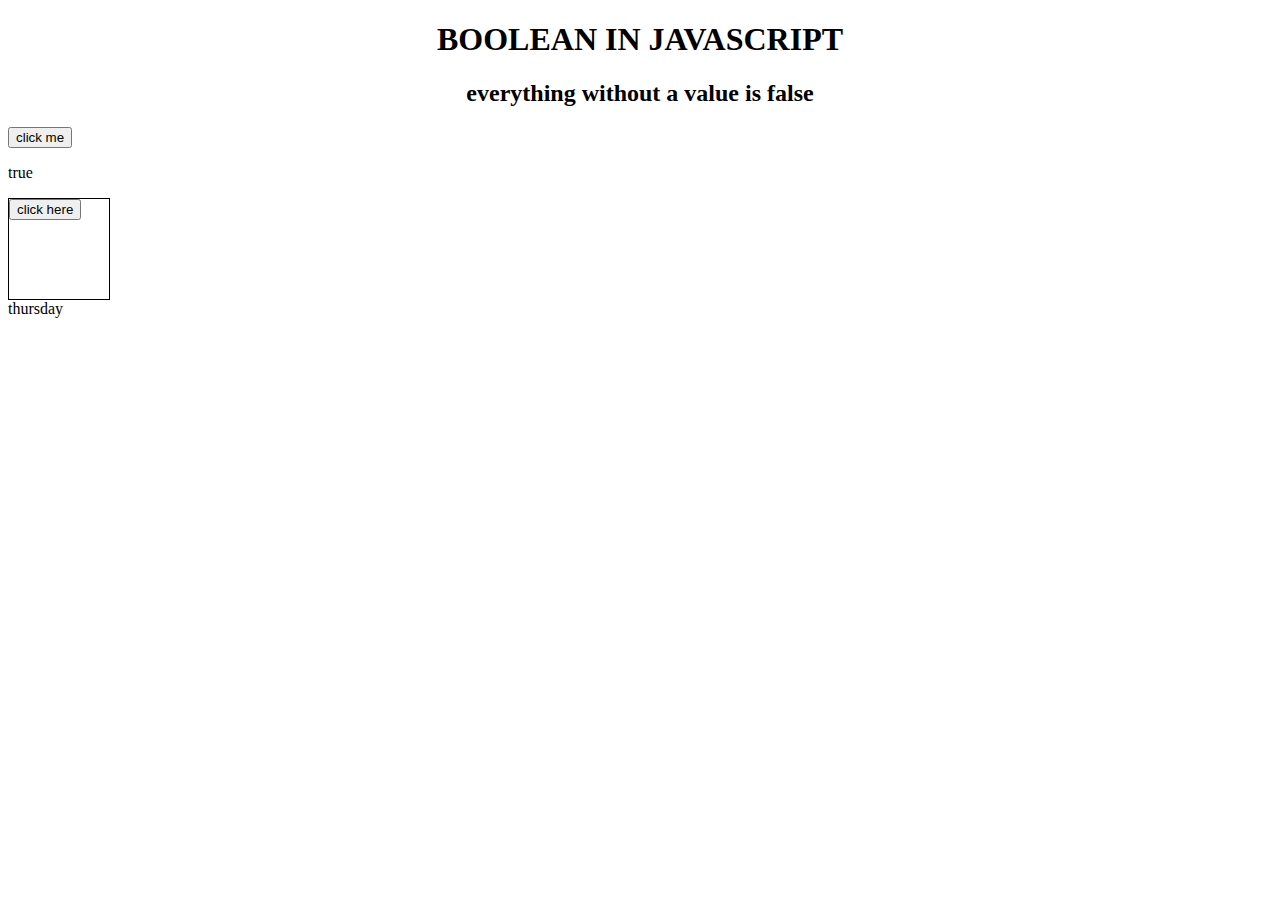
<file: boolean.html>
<!DOCTYPE html>
<html lang="en">
<head>
    <meta charset="UTF-8">
    <meta http-equiv="X-UA-Compatible" content="IE=edge">
    <meta name="viewport" content="width=device-width, initial-scale=1.0">
    <title>javascript boolean</title>
</head>
<body>
    <h1 style="text-transform: uppercase; text-align: center;">boolean in javascript</h1>
    <h2 style="text-align: center;">everything without a value is false</h2>

    <button id="btn">click me</button>
    <p id="demo"></p>

    <div class="box" style="width: 100px; height: 100px; border: 1px solid black">
        <button id="btn2">click here</button>

    </div>
    <script src="/js/boolean.js"></script>
</body>
</html>
</file>
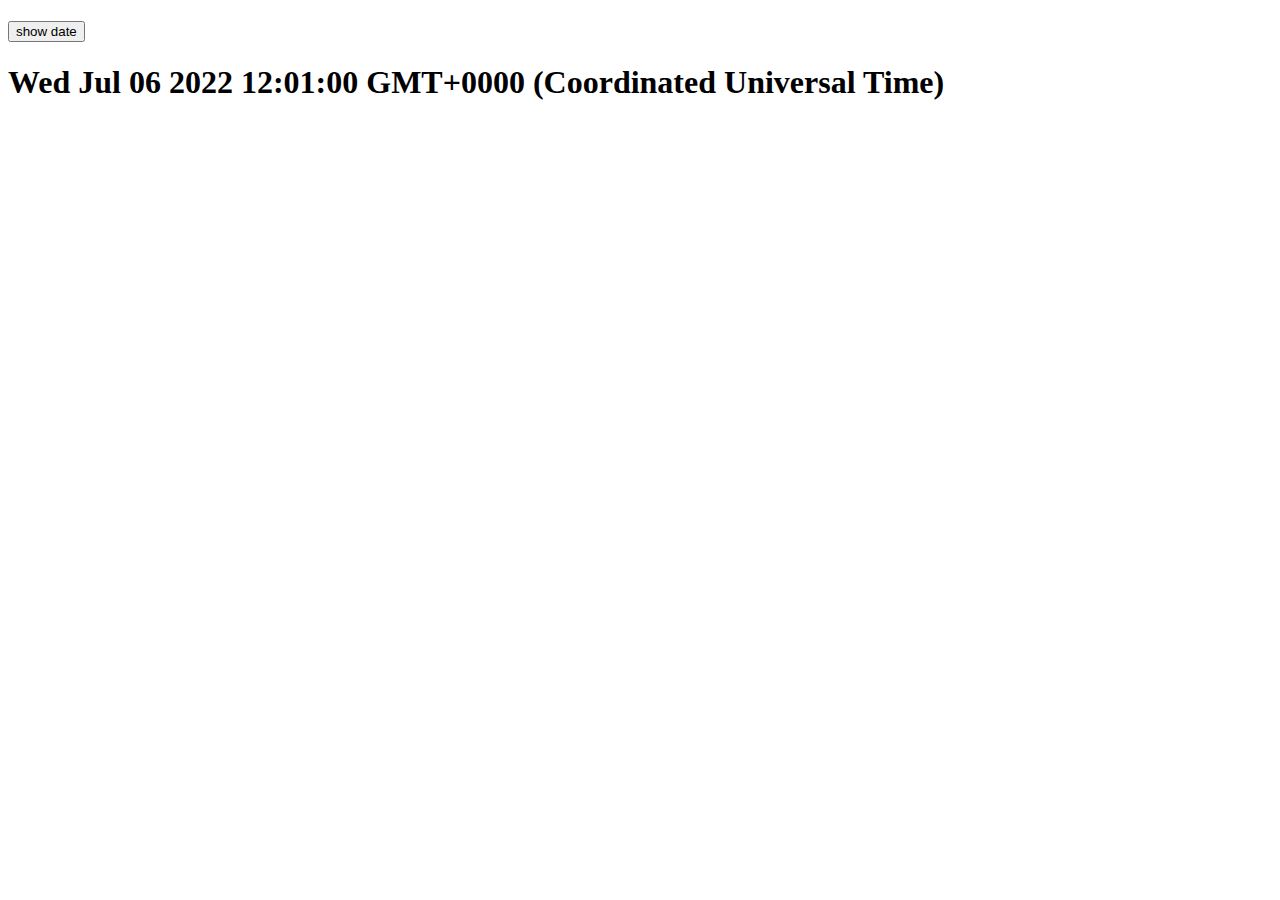
<file: date.html>
<!DOCTYPE html>
<html lang="en">
<head>
    <meta charset="UTF-8">
    <meta http-equiv="X-UA-Compatible" content="IE=edge">
    <meta name="viewport" content="width=device-width, initial-scale=1.0">
    <title>Date Methods js</title>
</head>
<body>
    
    <h1 id="demo"></h1>
    <button onclick="showDate()">show date</button>

    <h1 id="demo2"></h1>
    <h1 id="demo3"></h1>
    <h1 id="demo4"></h1>
    <script src="/js/date.js"></script>
</body>
</html>
</file>
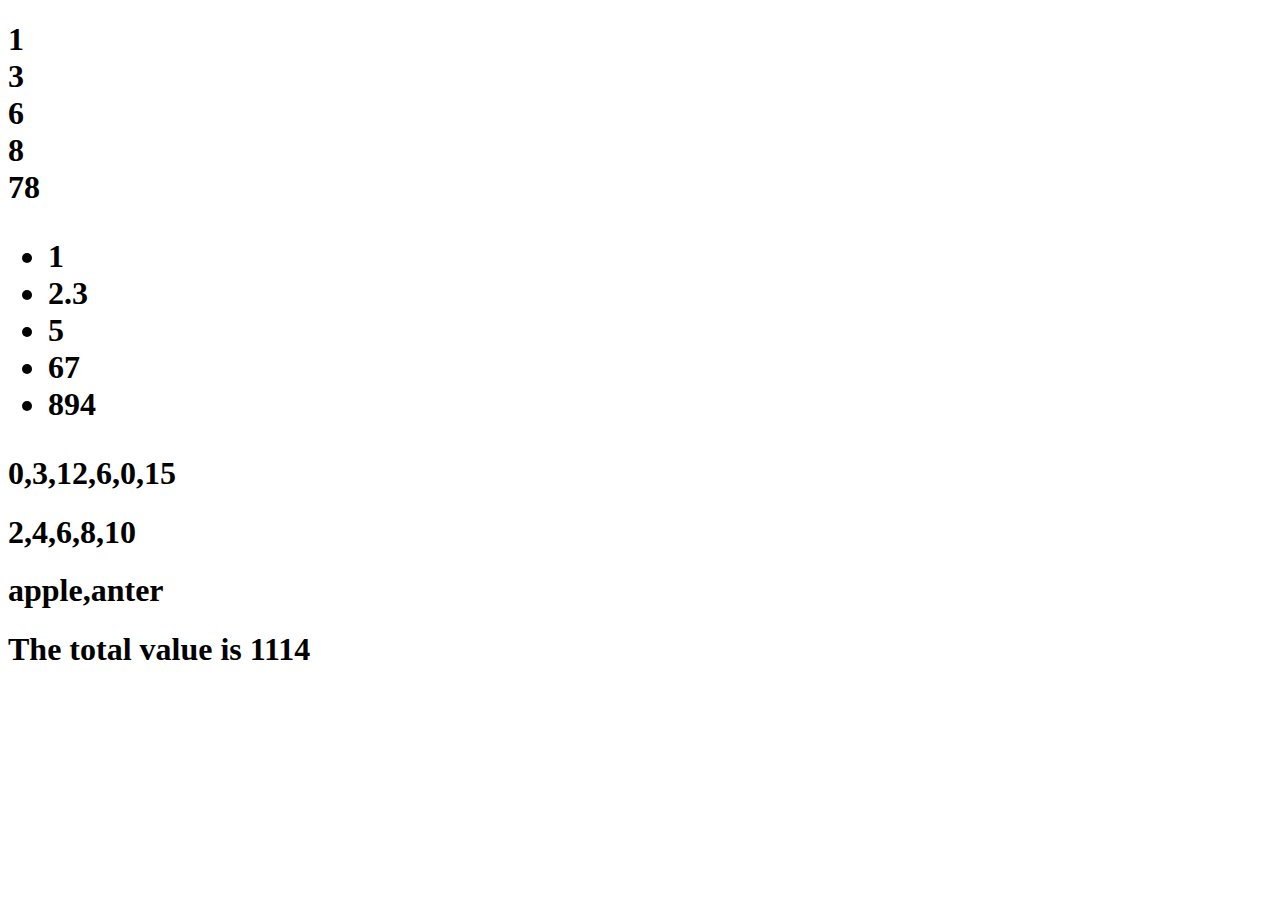
<file: iteration-method.html>
<!DOCTYPE html>
<html lang="en">
<head>
    <meta charset="UTF-8">
    <meta http-equiv="X-UA-Compatible" content="IE=edge">
    <meta name="viewport" content="width=device-width, initial-scale=1.0">
    <title>iteration methods</title>
</head>
<body>
    <h1 id="demo"></h1>
    <h1 id="demo2"></h1>


    <h1 id="mapIt"></h1>
    <h1 id="filterIt"></h1>
    <h1 id="fruits"></h1>

    <h1 id="summation"></h1>
    <script src="/js/iteration-method.js"></script>
</body>
</html>
</file>
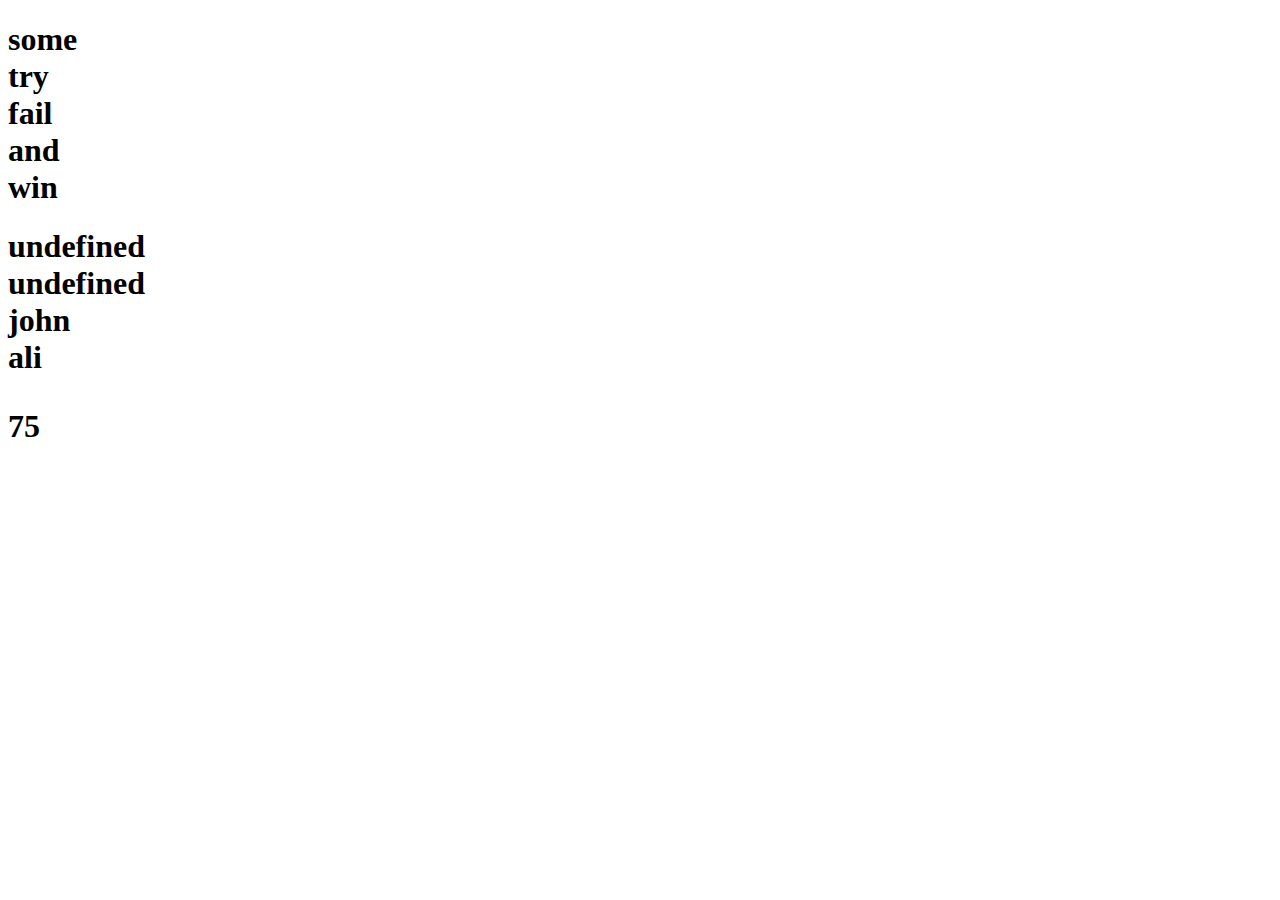
<file: lack.html>
<!DOCTYPE html>
<html lang="en">
<head>
    <meta charset="UTF-8">
    <meta http-equiv="X-UA-Compatible" content="IE=edge">
    <meta name="viewport" content="width=device-width, initial-scale=1.0">
    <title>Document</title>
</head>
<body>
    
    <h1 id="keepTrying"></h1>
    <h1 id="name"></h1>
    <h1 id="try"></h1>
    <h1 id="demo"></h1>

    <script src="/js/keepPushing.js"></script>
</body>
</html>
</file>
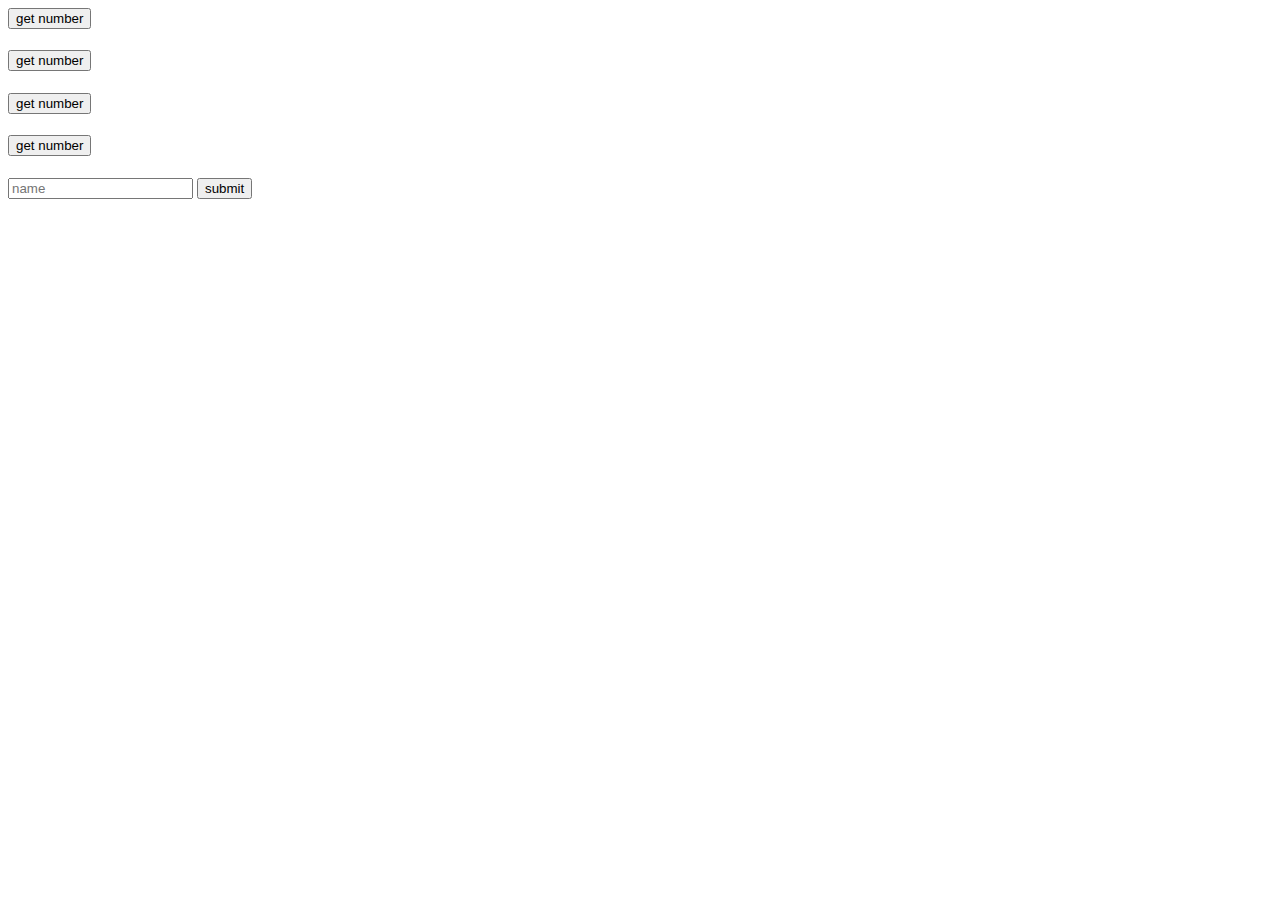
<file: Math.html>
<!DOCTYPE html>
<html lang="en">
<head>
    <meta charset="UTF-8">
    <meta http-equiv="X-UA-Compatible" content="IE=edge">
    <meta name="viewport" content="width=device-width, initial-scale=1.0">
    <title>Maths methods in js</title>
</head>
<body>
    

    <button onclick="getRandom()">get number</button>
    <h1 id="demo"></h1>

    <button onclick="getRandomValue()">get number</button>
    <h1 id="demo2"></h1>

    <button onclick="getRandomValues()">get number</button>
    <h1 id="demo3"></h1>

    <button onclick="document.getElementById('demo4').innerHTML = getRandomInt(1,10) ">get number</button>
    <h1 id="demo4"></h1>


    <input id="name" placeholder="name" type="text">
    <button onclick="fillIt()">submit</button>
    <script src="/js/Math.js"></script>
</body>
</html>
</file>
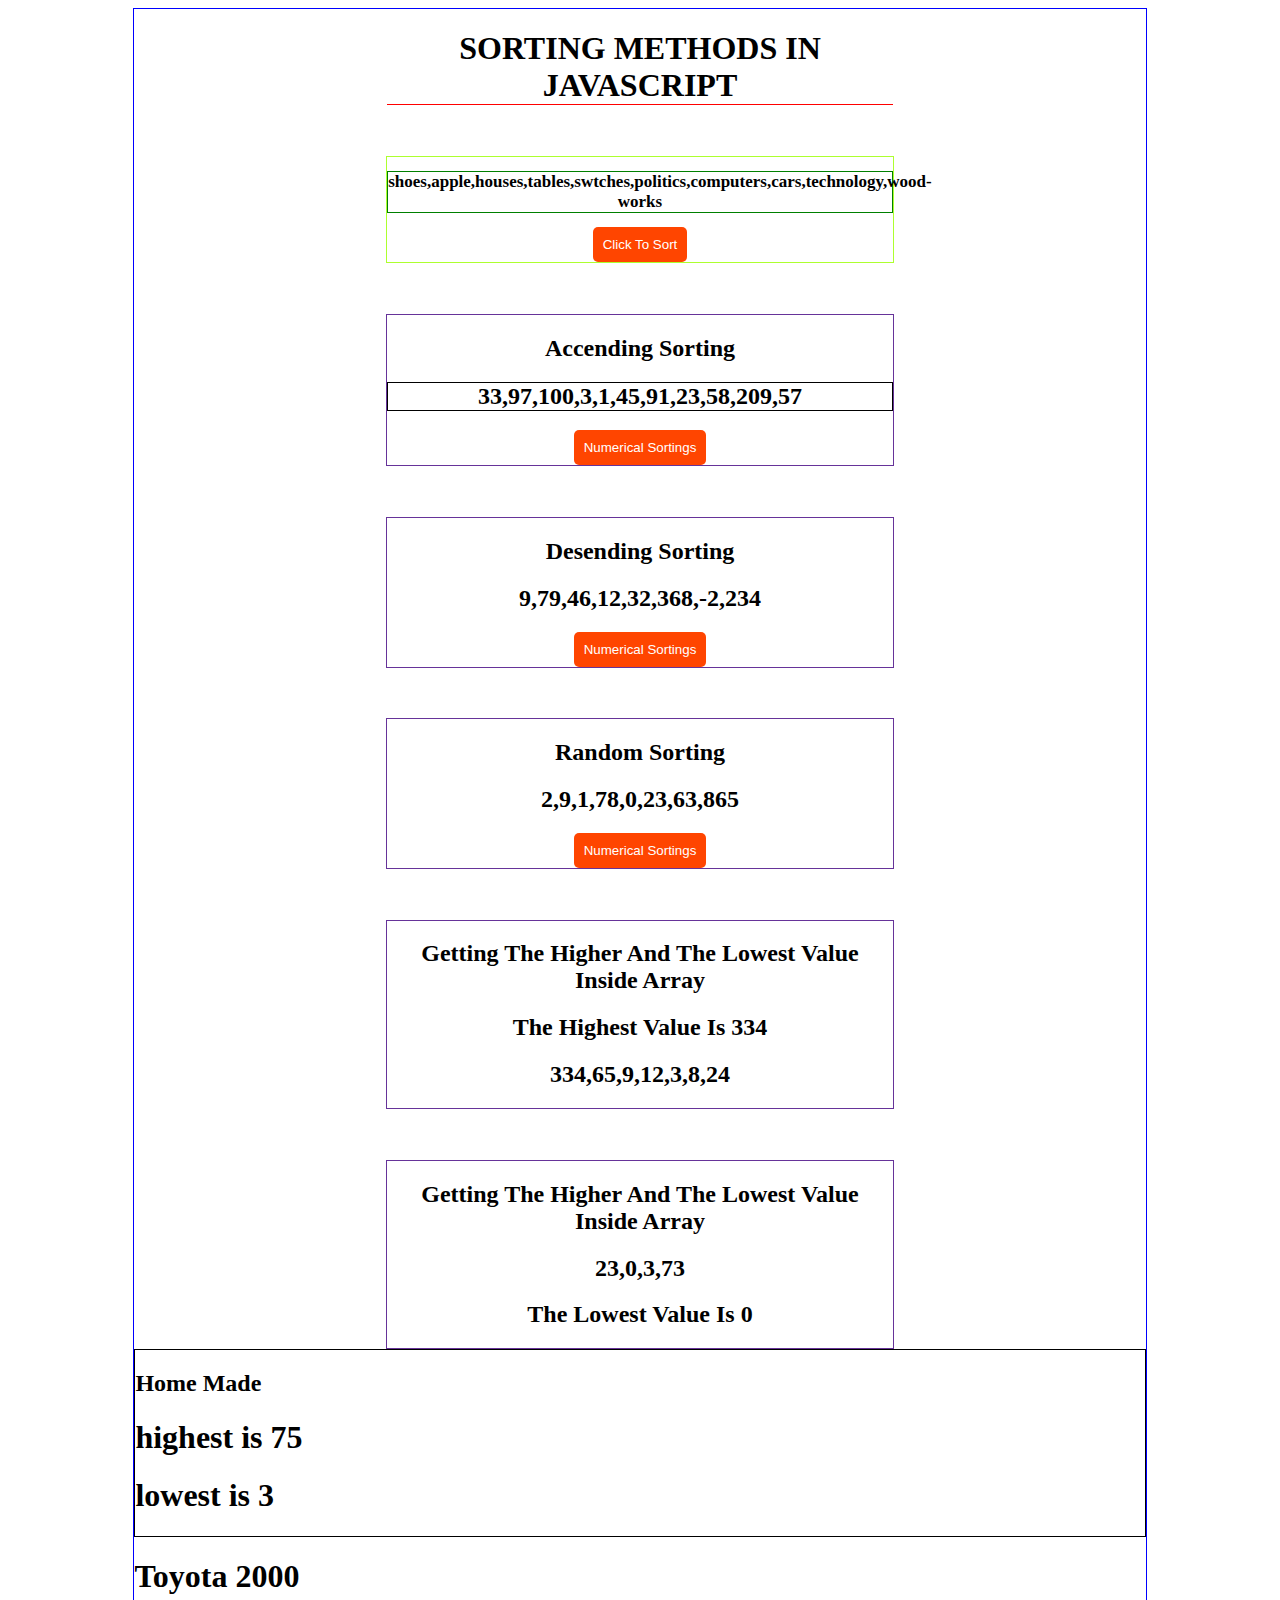
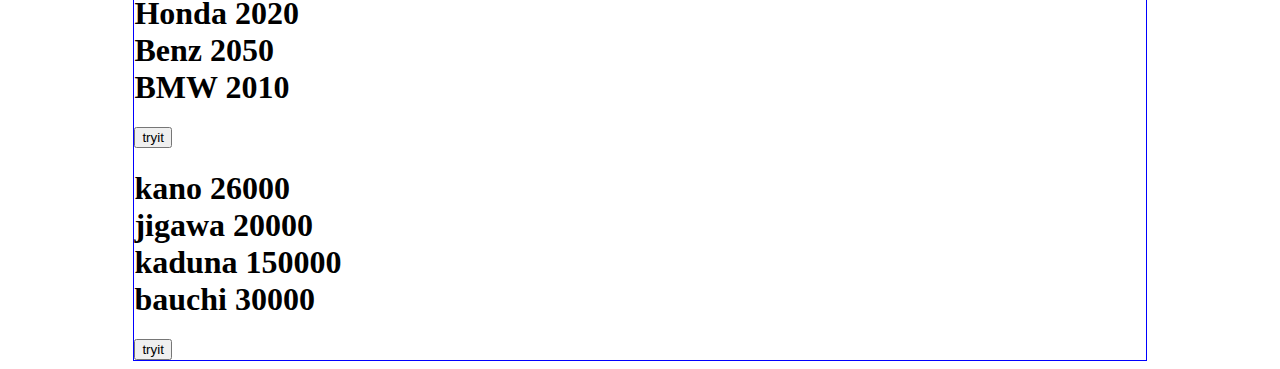
<file: sorting.html>
<!DOCTYPE html>
<html lang="en">
<head>
    <meta charset="UTF-8">
    <meta http-equiv="X-UA-Compatible" content="IE=edge">
    <meta name="viewport" content="width=device-width, initial-scale=1.0">
    <title>Sorting in js</title>
    <link rel="stylesheet" href="/css/sort.css">
</head>
<body>
    <div class="container" style="border: 1px solid blue; width: 80%; margin-left: auto; margin-right: auto;">
        <h1 style="text-align: center; border-bottom: 1px solid red; width: 50%; margin-right: auto; margin-left: auto;">SORTING METHODS IN JAVASCRIPT</h1>


        <!-- alphabetical sorting -->
        <div class="alphabetical-sorting">
            <h2 id="materials"></h2>
            <button onclick="sortItems()" id="sort-btn">Click To Sort</button>
        </div>

        <!-- compare function -->
        <div class="compare-function">
            <h2>Accending Sorting</h2>
            <h2 id="scores"></h2>
            <button onclick="myExamScores()" id="sort-btn">Numerical Sortings</button>
        </div>

        <div class="compare-function">
            <h2>Desending Sorting</h2>
            <h2 id="scores2"></h2>
            <button onclick="myTestScores()" id="sort-btn">Numerical Sortings</button>
        </div>

        <div class="compare-function">
            <h2>Random Sorting</h2>
            <h2 id="numbers"></h2>
            <button onclick="randomSorting()" id="sort-btn">Numerical Sortings</button>
        </div>

        <div class="compare-function">
            <h2>Getting The Higher And The Lowest Value Inside Array</h2>
            <h2 id="values"></h2>
            <h2 id="higherValue"></h2>
            <!-- <button onclick="getHigherValue()" id="sort-btn">Click To Get The Higher Score</button> -->
        </div>

        <div class="compare-function">
            <h2>Getting The Higher And The Lowest Value Inside Array</h2>
            <h2 id="scoresvalue"></h2>
            <h2 id="lowestValue"></h2>
            <!-- <button onclick="getHigherValue()" id="sort-btn">Click To Get The Higher Score</button> -->
        </div>

        <!-- <div class="compare-function">
            <h2>Getting The Higher And The Highest Value Inside Array</h2>
            <h2 id="homeMade"></h2>
            <button onclick="getHigherValue()" id="sort-btn">Click To Get The Higher Score</button> 
        </div> -->

        <div style="border: 1px solid black;">
            <h2>Home Made</h2>
            <h1 id="demo"></h1>
            <h1 id="demo2"></h1>
        </div>

        <h1 id="idName"></h1>
        <button onclick="sortCars()">tryit</button>

        <h1 id="secondName"></h1>
        <button onclick="sortSchools()">tryit</button>
    </div>

    <script src="/js/sorting.js"></script>
</body>
</html>
</file>
<file: css/sort.css>
.alphabetical-sorting{
    border: 1px solid greenyellow;
    width: 50%;
    margin-top: 5%;
    margin-left: auto;
    margin-right: auto;
    text-align: center;
}

#materials{
    border: 1px solid green;
    font-size: 17px;
}

#sort-btn{
    background-color: orangered;
    padding: 10px;
    border: none;
    color: white;
    border-radius: 5px;
}
#sort-btn:hover{
    background: rgb(236, 128, 88);
}

.compare-function{
    border: 1px solid rebeccapurple;
    width: 50%;
    margin-top: 5%;
    margin-left: auto;
    margin-right: auto;
    text-align: center;
}

#scores{
    border: 1px solid black;
}
</file>
